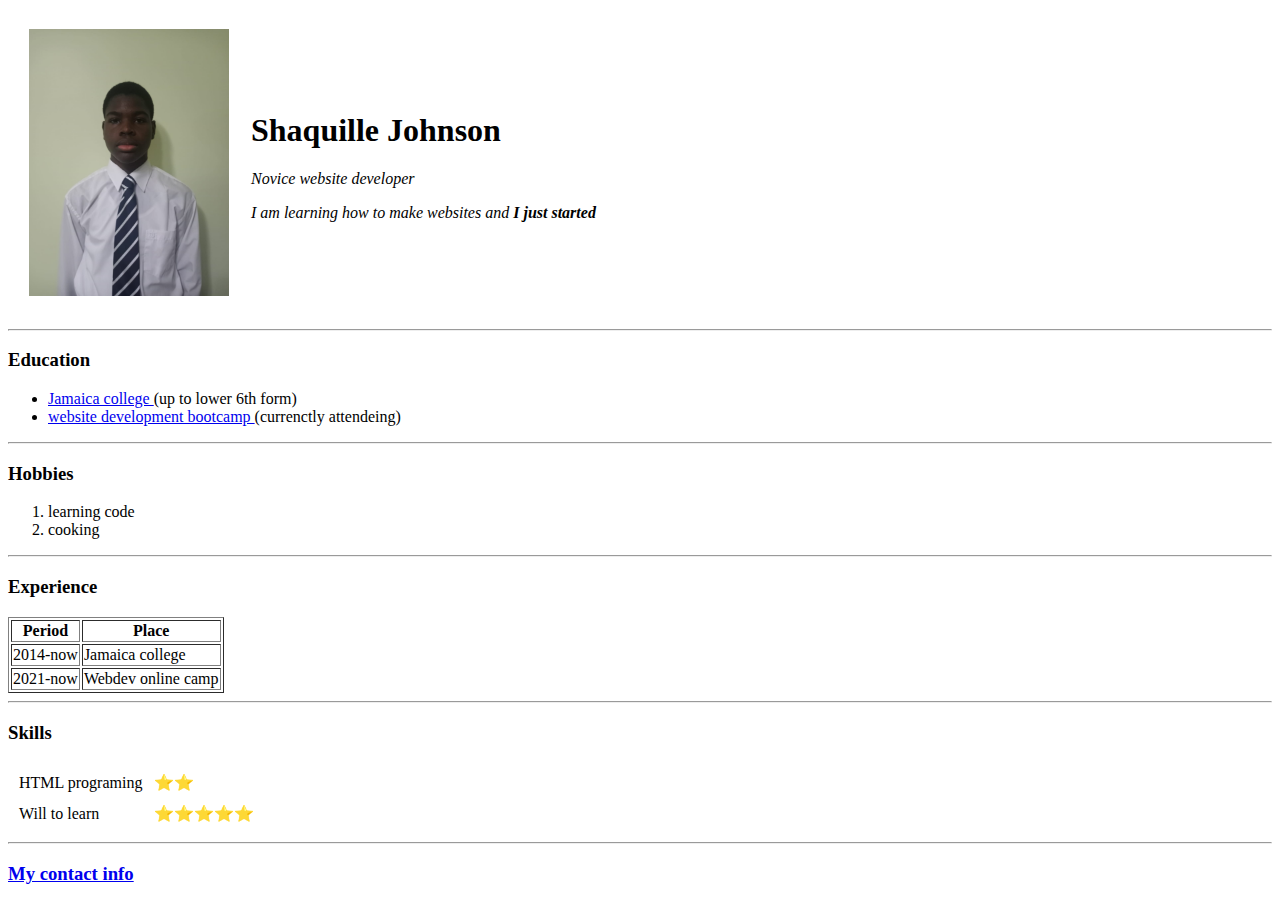
<file: Index.html>
<!DOCTYPE html>
<html lang="en">
  <head>
    <meta charset="UTF-8" />
    <meta name="description" content="My website for starting out" />
    <meta name="keywords" content="HTML, CSS, JavaScript" />
    <meta name="author" content="Shaquille Johnson" />
    <meta name="viewport" content="width=device-width, initial-scale=1.0" />

    <title>Shaquille's website</title>
    <link rel="stylesheet" href="Desing.css" />
  </head>

  <body>
    <table cellspacing="20">
      <tr>
        <td>
          <img
            class="resize"
            src="images/Shaquile.jpeg"
            alt="A picture of Shaquile Johnson"
          />
        </td>
        <td>
          <h1>Shaquille Johnson</h1>
          <p><em>Novice website developer</em></p>
          <p>
            <em
              >I am learning how to make websites and
              <strong>I just started</strong></em
            >
          </p>
        </td>
      </tr>
    </table>

    <hr />

    <h3>Education</h3>
    <ul>
      <li>
        <a href="https://jamaicacollege.org/"> Jamaica college </a>(up to lower
        6th form)
      </li>
      <li>
        <a
          href="https://www.udemy.com/course/the-complete-web-development-bootcamp/"
        >
          website development bootcamp
        </a>
        (currenctly attendeing)
      </li>
    </ul>

    <hr />
    <h3>Hobbies</h3>
    <ol>
      <li>learning code</li>
      <li>cooking</li>
    </ol>
    <hr />
    <h3>Experience</h3>

    <table border="1px">
      <thead>
        <tr>
          <th>Period</th>
          <th>Place</th>
        </tr>
      </thead>
      <tbody>
        <tr>
          <td>2014-now</td>
          <td>Jamaica college</td>
        </tr>
        <tr>
          <td>2021-now</td>
          <td>Webdev online camp</td>
        </tr>
      </tbody>
    </table>
    <hr />

    <h3>Skills</h3>
    <!-- Nested table
    <table>
      <tr>
        <td>
          <table>
            <tr>
              <td>HTML programing</td>
              <td>⭐⭐</td>
            </tr>
            <tr>
              <td>Will to learn</td>
              <td>⭐⭐⭐⭐⭐</td>
            </tr>
          </table>
        </td>
        <td>
          <table>
            <tr>
              <td>HTML programing</td>
              <td>⭐⭐</td>
            </tr>
            <tr>
              <td>Will to learn</td>
              <td>⭐⭐⭐⭐⭐</td>
            </tr>
          </table>
        </td>
      </tr>
    </table>
-->
    <table cellspacing="10px">
      <tr>
        <td>HTML programing</td>
        <td>⭐⭐</td>
      </tr>
      <tr>
        <td>Will to learn</td>
        <td>⭐⭐⭐⭐⭐</td>
      </tr>
    </table>

    <hr />
    <h3><a href="ContactMe.html">My contact info</a></h3>
  </body>
</html>
</file>
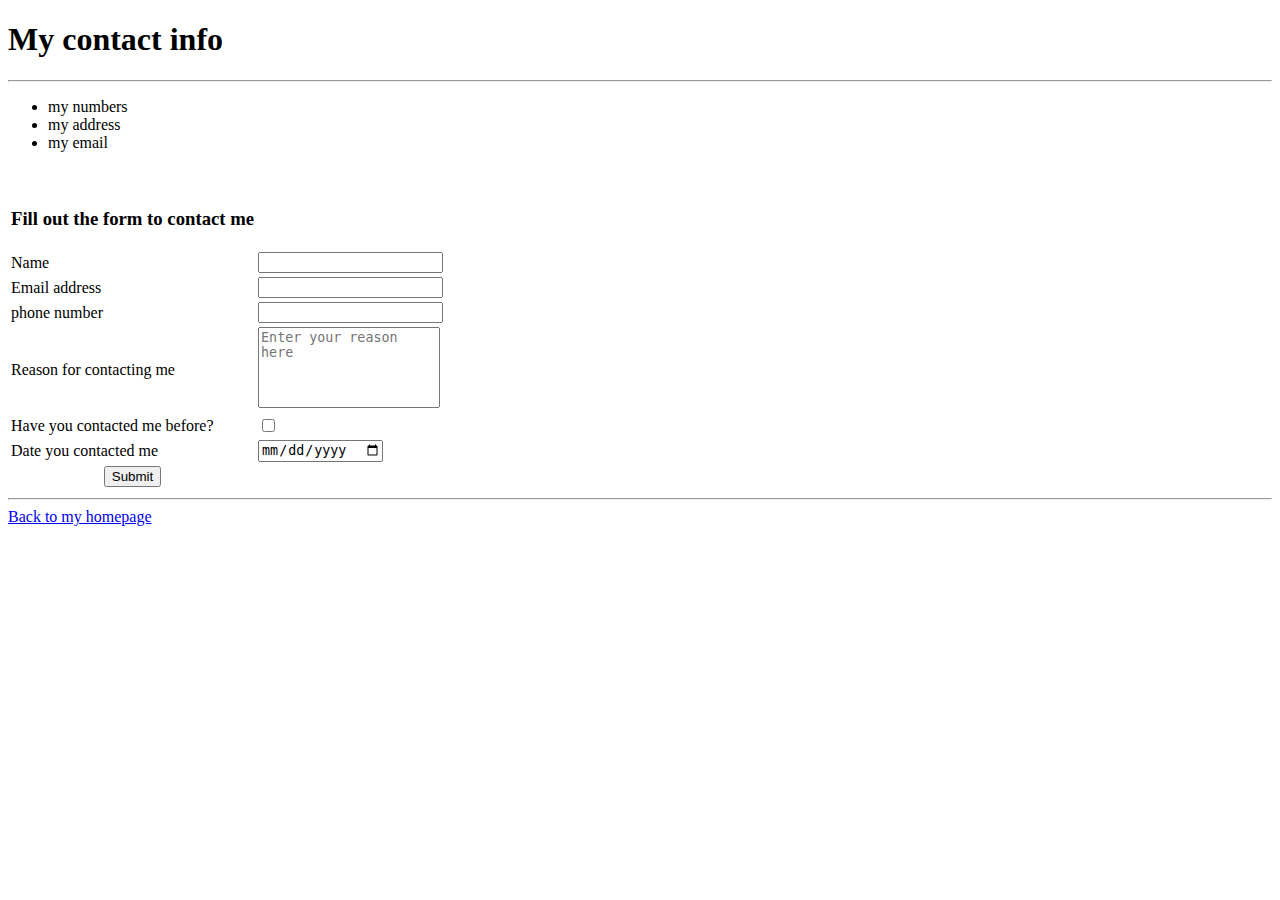
<file: ContactMe.html>
<!DOCTYPE html>
<html lang="en">
  <head>
    <meta charset="UTF-8" />
    <meta http-equiv="X-UA-Compatible" content="IE=edge" />
    <meta name="viewport" content="width=device-width, initial-scale=1.0" />
    <title>Shaquille's contacts</title>
  </head>
  <body>
    <h1><b>My contact info</b></h1>
    <hr />
    <ul>
      <li>my numbers</li>
      <li>my address</li>
      <li>my email</li>
    </ul>
    <br />

    <form
      action="mailto:johnsonshaquille2116@gmail.com"
      method="post"
      enctype="text/plain"
    >
      <table>
        <th><h3>Fill out the form to contact me</h3></th>
        <tr>
          <td><label for="">Name</label></td>
          <td><input type="text" name="Name" /></td>
        </tr>
        <tr>
          <td><label for="">Email address</label></td>
          <td><input type="email" name="Email" /></td>
        </tr>
        <tr>
          <td><label for="">phone number</label></td>
          <td><input type="text" name="Phone number" /></td>
        </tr>
        <tr>
          <td><label for="">Reason for contacting me</label></td>
          <td>
            <textarea
              name="reasons for contacting"
              cols="20"
              rows="5"
              style="resize: none"
              placeholder="Enter your reason here"
            ></textarea>
          </td>
        </tr>
        <tr>
          <td><label for="">Have you contacted me before?</label></td>
          <td>
            <input type="checkbox" name="have they contacted you before" />
          </td>
        </tr>
        <tr>
          <td><label for="">Date you contacted me</label></td>
          <td><input type="date" name="the date they contacted you" /></td>
        </tr>
        <tr>
          <td>
            <center><input type="submit" value="Submit" /></center>
          </td>
        </tr>
      </table>
    </form>
    <hr />
    <a href="Index.html">Back to my homepage</a>
  </body>
</html>
</file>
<file: Desing.css>
.resize{
    width: 200px;
}
</file>
